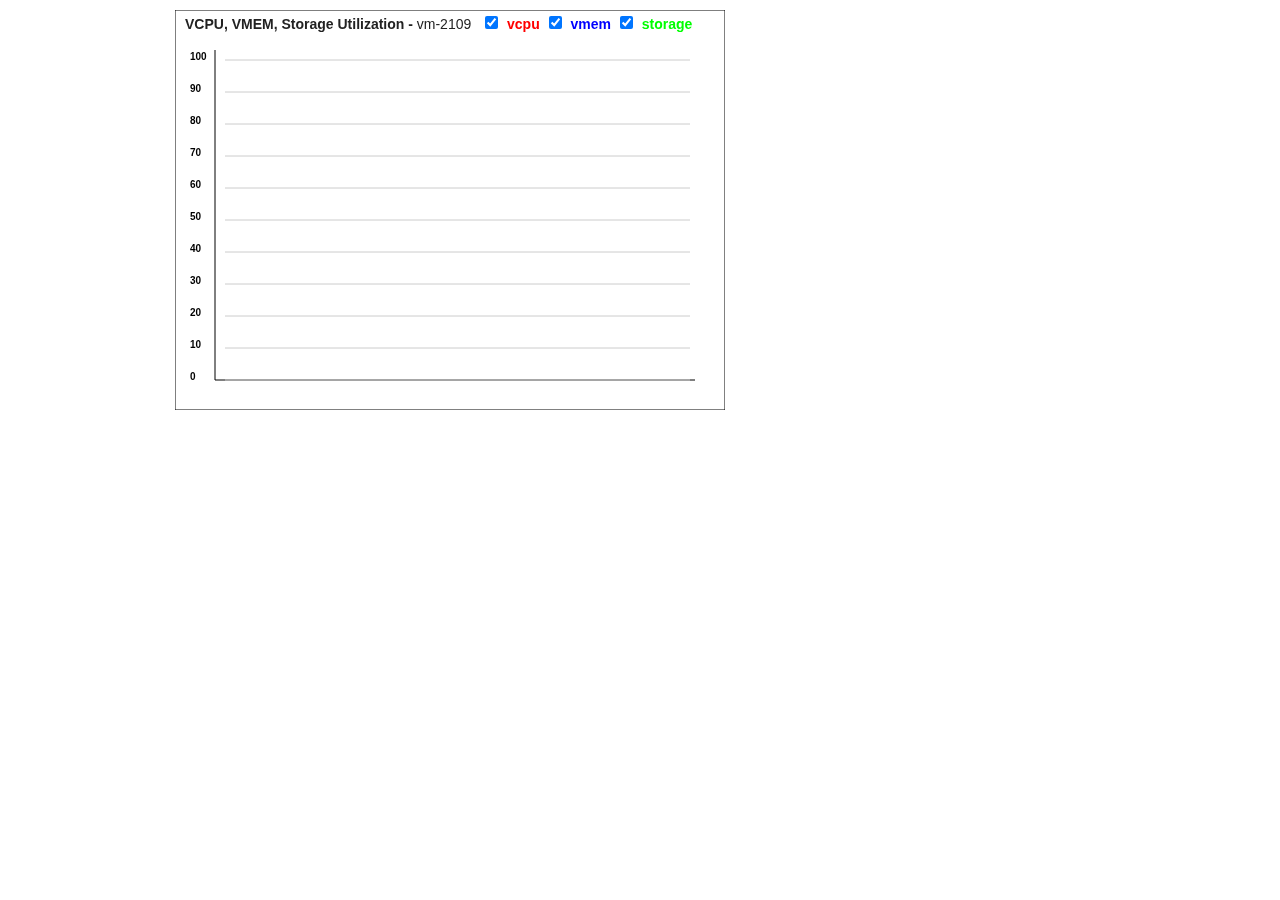
<file: index.html>
<!DOCTYPE html>

<!--[if lt IE 7]>      <html class="no-js lt-ie9 lt-ie8 lt-ie7"> <![endif]-->
<!--[if IE 7]>         <html class="no-js lt-ie9 lt-ie8"> <![endif]-->
<!--[if IE 8]>         <html class="no-js lt-ie9"> <![endif]-->
<!--[if gt IE 8]><!--> <html class="no-js"> <!--<![endif]-->

    <head>
        <meta charset="utf-8">
        <meta http-equiv="X-UA-Compatible" content="IE=edge,chrome=1">
        <title>VMTurbo Entity Graph</title>
        <meta name="description" content="A graph of a VMTEntity">
        <meta name="viewport" content="width=device-width">

        <!-- Stylesheets and scripts that can't wait -->
        <link rel="stylesheet" href="css/normalize.css">
        <link rel="stylesheet" href="css/main.css">
        <link rel="stylesheet" href="css/vmt.css">
        <link type="text/css" rel="Stylesheet" href="js/vendor/blackbirdjs/blackbird.css" />

        <script src="js/vendor/modernizr-2.6.2.min.js"></script>
        <script src="//ajax.googleapis.com/ajax/libs/jquery/1.8.3/jquery.min.js"></script>
        <script>window.jQuery || document.write('<script src="js/vendor/jquery-1.8.3.min.js"><\/script>')</script>
        <script src="js/plugins.js"></script>

    </head>

    <body>
        <!--[if lt IE 7]>
            <p class="chromeframe">You are using an <strong>outdated</strong> browser. Please <a href="http://browsehappy.com/">upgrade your browser</a> or <a href="http://www.google.com/chromeframe/?redirect=true">activate Google Chrome Frame</a> to improve your experience.</p>
        <![endif]-->

        <!-- Main Content -->

        <script>
            jQuery ( document ).ready ( function ( ) {
                startApp ( );
            } );
        </script>

        <div id="centercontainer" style="width: 100%" align="center">
            <div id="maincontentcontainer"></div>
        </div>

        <!-- Scripts that can wait -->

        <!-- JSBase Framework -->
        <script type="text/javascript" src="js/tcoz/jsbase/jsbase.js"></script>
        <script type="text/javascript" src="js/tcoz/jsbase/singletons_jsbase.js"></script>
        <script type="text/javascript" src="js/tcoz/jsbase/utils_jsbase.js"></script>
        <script type="text/javascript" src="js/tcoz/jsbase/commands_jsbase.js"></script>

        <!-- App-specific JS-->
        <script type="text/javascript" src="js/com/vmtentitygraph/main.js"></script>
        <script type="text/javascript" src="js/com/vmtentitygraph/ui/singletons.js"></script>
        <script type="text/javascript" src="js/com/vmtentitygraph/ui/commands.js"></script>
        <script type="text/javascript" src="js/com/vmtentitygraph/ui/views.js"></script>
        <script type="text/javascript" src="js/com/vmtentitygraph/ui/controllers.js"></script>
        <script type="text/javascript" src="js/com/vmtentitygraph/ui/enums.js"></script>
        <script type="text/javascript" src="js/com/vmtentitygraph/ui/parsers.js"></script>

        <!-- Blackbird console, F2 to show -->
        <script type="text/javascript" src="js/vendor/blackbirdjs/blackbird.js"></script>

    </body>

</html>
</file>
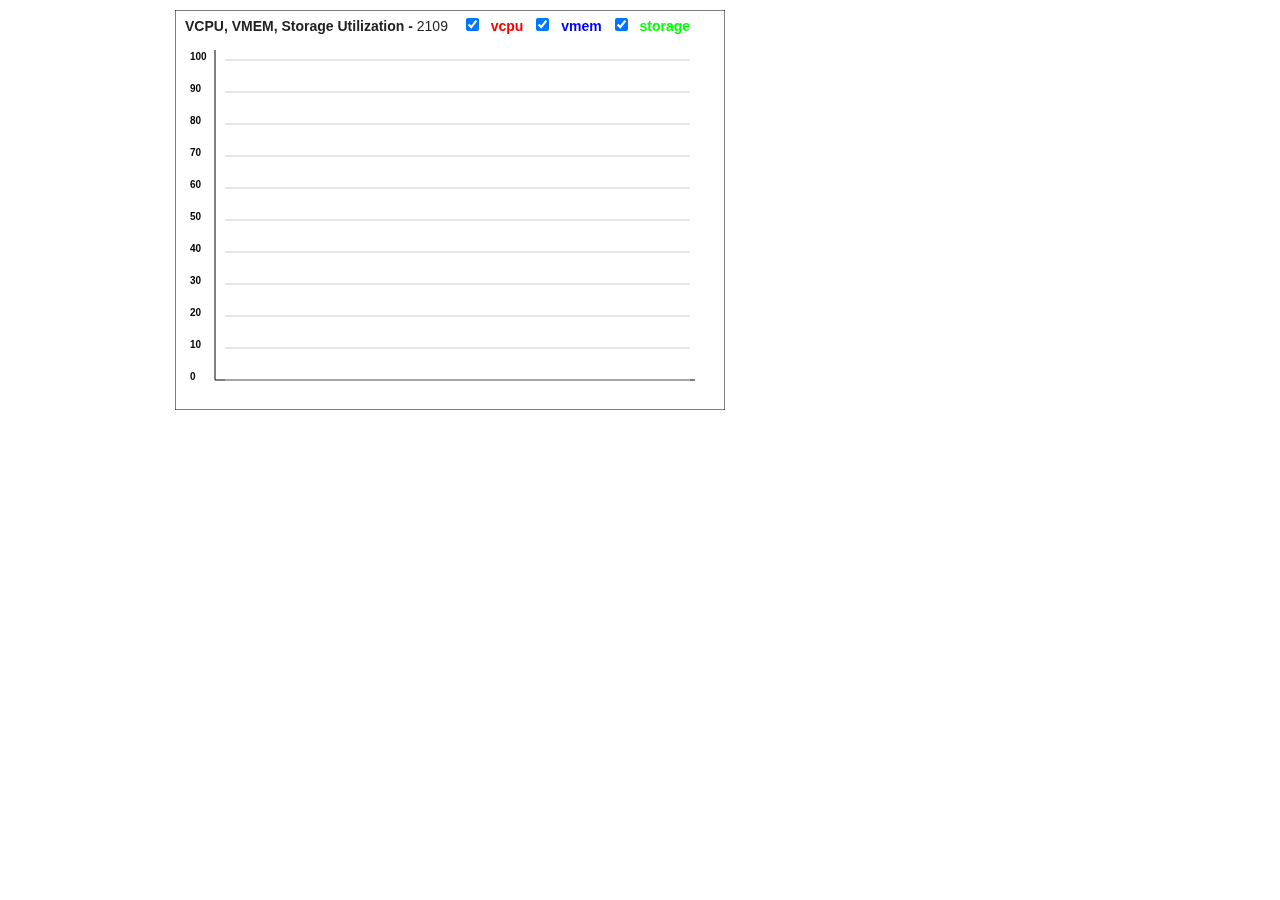
<file: simplified/index.html>
<!DOCTYPE html>

    <head>
        <title>VMTurbo Entity Graph</title>

        <!-- Main Stylesheet -->
        <link rel="stylesheet" href="../css/main.css">

        <script src="//ajax.googleapis.com/ajax/libs/jquery/1.8.3/jquery.min.js"></script>
        <script src="../js/vendor/jquery-1.8.3.min.js"></script>

    </head>

    <body>

        <script type="text/javascript">

            // Framework namespace, only used by the utils and parser scripts here
            tcoz = { };

            jQuery ( document ).ready ( function ( ) {
                jQuery.ajax ( {
                    dataType : 'text',
                    data : { },
                    type : 'GET',
                    url : 'http://administrator:administrator@localhost:8400/vmturbo/api?inv.c&ServiceEntityHistoryService&getByNameOrUuid&vm-2109&VMem/utilization|VMem/peakUtilization|VCPU/utilization|VMem/units|VCPU/units|VCPU/peakUtilization|VStorage/utilization|VStorage/peakUtilization|StorageAccess/utilization|StorageAccess/peakUtilization|StorageLatency/utilization|StorageLatency/peakUtilization|StorageAccess/used|StorageLatency/used|VMem/used|VCPU/used|VStorage/used||StorageAccess/peak|StorageLatency/peak|VMem/peak|VCPU/peak|VStorage/peak|priceIndex&1358185766429&1358192966429&Snapshots',
                    success : function ( ajaxReturn ) { onAjaxReturn ( { 'status' : 'ok', 'ajaxReturn' : ajaxReturn } ); },
                    error : function ( error ) { onAjaxReturn ( error.responseText ); }
                } );
            } );

            var graphData = { };
            function onAjaxReturn ( dataObj ) {

                graphData = dataObj.ajaxReturn;
                drawBackground ( );
                drawAllGraphs ( );
            };

            function onCheckboxChange ( checkBox, metric ) {

                var divID = "#" + metric;
                if ( checkBox.checked ) {
                    jQuery ( divID ).show ( );
                }
                else {
                    jQuery ( divID ).hide ( );
                }
            }

            var originPoint = { };
            var graphYMax = 100;
            var yAxisLength = -1;
            function drawBackground ( ) {

                var layer_background = jQuery ( '#layer_background').get ( 0 ),
                    layer_background_context = layer_background.getContext ( '2d' ),
                    timeArray = tcoz.parseXMLAttribute ( 'ServiceEntityHistory', 'time', graphData ),
                    i = 0;

                this.originPoint = { 'x' : 50, 'y' : layer_background.height - 10 };
                this.yAxisLength = originPoint.y - 70;
                this.graphYMax = 100;

                jQuery ( '#vmname').text ( '2109' );

                layer_background_context.clearRect ( 0, 0, layer_background.width, layer_background.height );

                layer_background_context.strokeStyle = '#000000';
                layer_background_context.strokeRect ( 0, 0, layer_background.width, layer_background.height );
                layer_background_context.stroke ( );

                // draw the axis lines
                layer_background_context.beginPath ( );
                layer_background_context.moveTo ( originPoint.x - 10, originPoint.y - 20 );
                layer_background_context.lineTo ( layer_background.width - 30, originPoint.y - 20 );
                layer_background_context.stroke ( );

                layer_background_context.beginPath ( );
                layer_background_context.moveTo ( originPoint.x - 10, originPoint.y - 20 );
                layer_background_context.lineTo ( originPoint.x - 10, 40 );
                layer_background_context.stroke ( );

                // draw X label times
                var date = new Date ( );
                for ( i = 0; i < timeArray.length; i += 1 )
                {
                    date.setTime ( timeArray [ i ] );

                    var xCoord = originPoint.x + ( i * 40 );
                    var timeLabelVal = date.getHours ().toString ( ) + ":" + date.getMinutes ().toString ( );

                    layer_background_context.fillStyle = "#000000";
                    layer_background_context.fillText ( timeLabelVal, xCoord, originPoint.y );
                }

                // draw the Y labels from 0 to graphYMax, and the grid lines across the graph
                for ( i = 0; i <= 10; i += 1 ) {
                    var yTarget = ( originPoint.y - 20 ) - ( ( yAxisLength * .1 ) * i );

                    layer_background_context.font = 'bold 10px sans-serif';
                    layer_background_context.fillStyle = "#000000";
                    layer_background_context.fillText ( ( i * 10 ).toString ( ), originPoint.x - 35, yTarget );

                    layer_background_context.strokeStyle = "#CCCCCC";
                    layer_background_context.lineWidth = 1;
                    layer_background_context.beginPath ( );
                    layer_background_context.moveTo ( originPoint.x, yTarget );
                    layer_background_context.lineTo ( 515, yTarget );
                    layer_background_context.stroke ( );
                }
            };

            function drawAllGraphs ( ) {

                // Set up and draw VCPU
                var valsArray = tcoz.parseXMLAttribute ( 'ServiceEntityHistory', 'VCPU_utilization', graphData ),
                    bottom_context = jQuery ( '#layer0_vcpu').get ( 0 ).getContext ( '2d'),
                    top_context = jQuery ( '#layer1_vcpu').get ( 0 ).getContext ( '2d');

                drawGraph ( valsArray, bottom_context, top_context, '#FF0000', 6 );

                // Set up and draw VMEM
                valsArray = tcoz.parseXMLAttribute ( 'ServiceEntityHistory', 'VMEM_utilization', graphData );
                bottom_context = jQuery ( '#layer0_vmem').get ( 0 ).getContext ( '2d');
                top_context = jQuery ( '#layer1_vmem').get ( 0 ).getContext ( '2d');

                drawGraph ( valsArray, bottom_context, top_context, '#0000FF', 4 );

                // Set up and draw Storage
                valsArray = tcoz.parseXMLAttribute ( 'ServiceEntityHistory', 'Storage_utilization', graphData );
                bottom_context = jQuery ( '#layer0_storage').get ( 0 ).getContext ( '2d');
                top_context = jQuery ( '#layer1_storage').get ( 0 ).getContext ( '2d');

                drawGraph ( valsArray, bottom_context, top_context, '#00FF00', 2 );
            }

            function drawGraph ( valsArray, bottomLayer, topLayer, lineColor, lineWeight ) {

                var layer_background = jQuery ( '#layer_background' ).get ( 0 ),
                    max = graphYMax,
                    nudge = 10,
                    i = 0;

                bottomLayer.clearRect ( 0, 0, layer_background.width, layer_background.height );
                topLayer.clearRect ( 0, 0, layer_background.width, layer_background.height );


                // Get times, draw Y axis labels, get values, draw indicators
                var lastXCoord = -1;
                var lastYCoord = -1;
                for ( i = 0; i < valsArray.length; i += 1 ) {

                    var pctOfMax = valsArray [ i ] / max;
                    var xCoord = originPoint.x + ( i * 40 );
                    var yCoord = ( originPoint.y - 20 ) - ( yAxisLength * pctOfMax );

                    // draw the graph lines
                    bottomLayer.strokeStyle = lineColor;
                    bottomLayer.lineWidth = lineWeight;
                    if ( lastXCoord !== -1 ) {
                        bottomLayer.beginPath ( );
                        bottomLayer.moveTo ( lastXCoord + nudge, lastYCoord );
                        bottomLayer.lineTo ( xCoord + nudge, yCoord );
                        bottomLayer.stroke ( );
                    }

                    // draw circle indicators
                    topLayer.fillStyle = "#00FF00";
                    topLayer.beginPath ( );
                    topLayer.arc ( xCoord + 10, yCoord, 5, 0, 2 * Math.PI, false );
                    topLayer.fill ( );
                    topLayer.lineWidth = 1;
                    topLayer.strokeStyle = '#000000';
                    topLayer.stroke ( );

                    // preserve the last coords so we know the last location to a draw a line from (to this location).
                    lastXCoord = xCoord;
                    lastYCoord = yCoord;
                }
            };

        </script>

        <canvas id="layer_background" width="550" height="400" style="position: absolute; left: 175px; top: 10px; z-index: 0;"></canvas>

        <div id="vcpu" style="position: absolute; left: 175px; top: 10px; font-weight: bold;">
            <canvas id="layer0_vcpu" width="550" height="400" style="position: absolute; left: 0; top: 0; z-index: 1;"></canvas>
            <canvas id="layer1_vcpu" width="550" height="400" style="position: absolute; left: 0; top: 0; z-index: 2;"></canvas>
        </div>
        <div id="vmem" style="position: absolute; left: 175px; top: 10px; font-weight: bold;">
            <canvas id="layer0_vmem" width="550" height="400" style="position: absolute; left: 0; top: 0; z-index: 3;"></canvas>
            <canvas id="layer1_vmem" width="550" height="400" style="position: absolute; left: 0; top: 0; z-index: 4;"></canvas>
        </div>
        <div id="storage" style="position: absolute; left: 175px; top: 10px; font-weight: bold;">
            <canvas id="layer0_storage" width="550" height="400" style="position: absolute; left: 0; top: 0; z-index: 5;"></canvas>
            <canvas id="layer1_storage" width="550" height="400" style="position: absolute; left: 0; top: 0; z-index: 6;"></canvas>
        </div>

        <canvas id="layer_util" width="550" height="400" style="position: absolute; left: 175px; top: 10px; z-index: 7;"></canvas>

        <div style="position: absolute; left: 185px; top: 15px; font-weight: bold; font-size: 14px; z-index: 8;">
            VCPU, VMEM, Storage Utilization - <span id="vmname" style="font-weight: normal;"></span>
        <span style="position: relative; left: 10px">
            <input type="checkbox" onchange="onCheckboxChange ( this, 'vcpu' )" checked />
            <span style="position: relative; left: 5px; color: #FF0000;">vcpu</span>
        </span>
        <span style="position: relative; left: 20px">
            <input type="checkbox" onchange="onCheckboxChange ( this, 'vmem' )" checked />
            <span style="position: relative; left: 5px; color: #0000FF;">vmem</span>
        </span>
        <span style="position: relative; left: 30px">
            <input type="checkbox" onchange="onCheckboxChange ( this, 'storage' )" checked />
            <span style="position: relative; left: 5px; color: #00FF00;">storage</span>
        </span>
        </div>

        <!-- JSBase Framework (in simplified version, these two just contain some useful utils you'd otherwise have to write) -->
        <script type="text/javascript" src="../js/tcoz/jsbase/utils_jsbase.js"></script>
        <script type="text/javascript" src="../js/com/vmtentitygraph/ui/parsers.js"></script>

    </body>

</html>
</file>
<file: css/main.css>
/*
 * HTML5 Boilerplate
 *
 * What follows is the result of much research on cross-browser styling.
 * Credit left inline and big thanks to Nicolas Gallagher, Jonathan Neal,
 * Kroc Camen, and the H5BP dev community and team.
 */

/* ==========================================================================
   Base styles: opinionated defaults
   ========================================================================== */

html,
button,
input,
select,
textarea {
    color: #222;
    font-family: 'Arial';
}

body {
    font-size: 1em;
    line-height: 1.4;
}

/*
 * Remove text-shadow in selection highlight: h5bp.com/i
 * These selection declarations have to be separate.
 * Customize the background color to match your design.
 */

::-moz-selection {
    background: #b3d4fc;
    text-shadow: none;
}

::selection {
    background: #b3d4fc;
    text-shadow: none;
}

/*
 * A better looking default horizontal rule
 */

hr {
    display: block;
    height: 1px;
    border: 0;
    border-top: 1px solid #ccc;
    margin: 1em 0;
    padding: 0;
}

/*
 * Remove the gap between images and the bottom of their containers: h5bp.com/i/440
 */

img {
    vertical-align: middle;
}

/*
 * Remove default fieldset styles.
 */

fieldset {
    border: 0;
    margin: 0;
    padding: 0;
}

/*
 * Allow only vertical resizing of textareas.
 */

textarea {
    resize: vertical;
}

/* ==========================================================================
   Chrome Frame prompt
   ========================================================================== */

.chromeframe {
    margin: 0.2em 0;
    background: #ccc;
    color: #000;
    padding: 0.2em 0;
}

/* ==========================================================================
   Author's custom styles
   ========================================================================== */

















/* ==========================================================================
   Helper classes
   ========================================================================== */

/*
 * Image replacement
 */

.ir {
    background-color: transparent;
    border: 0;
    overflow: hidden;
    /* IE 6/7 fallback */
    *text-indent: -9999px;
}

.ir:before {
    content: "";
    display: block;
    width: 0;
    height: 100%;
}

/*
 * Hide from both screenreaders and browsers: h5bp.com/u
 */

.hidden {
    display: none !important;
    visibility: hidden;
}

/*
 * Hide only visually, but have it available for screenreaders: h5bp.com/v
 */

.visuallyhidden {
    border: 0;
    clip: rect(0 0 0 0);
    height: 1px;
    margin: -1px;
    overflow: hidden;
    padding: 0;
    position: absolute;
    width: 1px;
}

/*
 * Extends the .visuallyhidden class to allow the element to be focusable
 * when navigated to via the keyboard: h5bp.com/p
 */

.visuallyhidden.focusable:active,
.visuallyhidden.focusable:focus {
    clip: auto;
    height: auto;
    margin: 0;
    overflow: visible;
    position: static;
    width: auto;
}

/*
 * Hide visually and from screenreaders, but maintain layout
 */

.invisible {
    visibility: hidden;
}

/*
 * Clearfix: contain floats
 *
 * For modern browsers
 * 1. The space content is one way to avoid an Opera bug when the
 *    `contenteditable` attribute is included anywhere else in the document.
 *    Otherwise it causes space to appear at the top and bottom of elements
 *    that receive the `clearfix` class.
 * 2. The use of `table` rather than `block` is only necessary if using
 *    `:before` to contain the top-margins of child elements.
 */

.clearfix:before,
.clearfix:after {
    content: " "; /* 1 */
    display: table; /* 2 */
}

.clearfix:after {
    clear: both;
}

/*
 * For IE 6/7 only
 * Include this rule to trigger hasLayout and contain floats.
 */

.clearfix {
    *zoom: 1;
}

/* ==========================================================================
   EXAMPLE Media Queries for Responsive Design.
   Theses examples override the primary ('mobile first') styles.
   Modify as content requires.
   ========================================================================== */

@media only screen and (min-width: 35em) {
    /* Style adjustments for viewports that meet the condition */
}

@media only screen and (-webkit-min-device-pixel-ratio: 1.5),
       only screen and (min-resolution: 144dpi) {
    /* Style adjustments for high resolution devices */
}

/* ==========================================================================
   Print styles.
   Inlined to avoid required HTTP connection: h5bp.com/r
   ========================================================================== */

@media print {
    * {
        background: transparent !important;
        color: #000 !important; /* Black prints faster: h5bp.com/s */
        box-shadow: none !important;
        text-shadow: none !important;
    }

    a,
    a:visited {
        text-decoration: underline;
    }

    a[href]:after {
        content: " (" attr(href) ")";
    }

    abbr[title]:after {
        content: " (" attr(title) ")";
    }

    /*
     * Don't show links for images, or javascript/internal links
     */

    .ir a:after,
    a[href^="javascript:"]:after,
    a[href^="#"]:after {
        content: "";
    }

    pre,
    blockquote {
        border: 1px solid #999;
        page-break-inside: avoid;
    }

    thead {
        display: table-header-group; /* h5bp.com/t */
    }

    tr,
    img {
        page-break-inside: avoid;
    }

    img {
        max-width: 100% !important;
    }

    @page {
        margin: 0.5cm;
    }

    p,
    h2,
    h3 {
        orphans: 3;
        widows: 3;
    }

    h2,
    h3 {
        page-break-after: avoid;
    }
}
</file>
<file: css/vmt.css>
/* CSS 3 FEATURES */
.roundedcorners {
    -moz-border-radius: 10px;
    border-radius: 10px;
}

.boxshadow {
    -moz-box-shadow: 4px 4px 2px #000;
    -webkit-box-shadow: 4px 4px 2px #000;
    box-shadow: 4px 4px 2px #000;
}
</file>
<file: js/vendor/blackbirdjs/blackbird.css>
/*
  Blackbird - Open Source JavaScript Logging Utility
  Author: G Scott Olson
  Web: http://blackbirdjs.googlecode.com/
       http://www.gscottolson.com/blackbirdjs/
  Version: 1.0

  The MIT License - Copyright (c) 2008 Blackbird Project
*/
#blackbird { margin:0; padding:0; position:fixed; _position:absolute; font:11px/1.3 Consolas, 'Lucida Console', Monaco, monospace; _border:2px solid #BBB;  }
#blackbird.bbTopLeft { top:0; left:0; _top:expression(eval(document.documentElement.scrollTop+8)); _left:expression(eval(document.documentElement.scrollLeft+8)); }
#blackbird.bbTopRight { top:0; right:0; }
* html .bbTopRight { right:auto; top:expression(eval(document.documentElement.scrollTop+8)); left:expression(eval(document.documentElement.scrollLeft+document.documentElement.clientWidth-document.getElementById('blackbird').offsetWidth-8)); }
#blackbird.bbBottomLeft  { bottom:0; left:0; }
* html .bbBottomLeft { bottom:auto; top:expression(eval(document.documentElement.scrollTop+document.documentElement.clientHeight-document.getElementById('blackbird').offsetHeight-8)); left:expression(eval(document.documentElement.scrollLeft+8)); }
#blackbird.bbBottomRight { bottom:0; right:0; }
* html .bbBottomRight { bottom:auto; right:auto; top:expression(eval(document.documentElement.scrollTop+document.documentElement.clientHeight-document.getElementById('blackbird').offsetHeight-8)); left:expression(eval(document.documentElement.scrollLeft+document.documentElement.clientWidth-document.getElementById('blackbird').offsetWidth-8)); }

#blackbird.bbSmall { width:300px; _width:272px; }
  #blackbird.bbSmall .header { _width:272px; }
  #blackbird.bbSmall .header div.left, #blackbird.bbSmall .footer div.left   { width:150px; }
  #blackbird.bbSmall .main { _width:272px; }
  #blackbird.bbSmall .main div { height:200px; }
  #blackbird.bbSmall .main div.mainBody { width:272px; }
  #blackbird.bbSmall .footer { _width:272px; }

#blackbird.bbLarge { width:500px; _width:472px; }
  #blackbird.bbLarge .header { _width:472px; }
  #blackbird.bbLarge .header div.left, #blackbird.bbLarge .footer div.left { width:350px; }
  #blackbird.bbLarge .main { _width:472px; }
  #blackbird.bbLarge .main div { height:500px; }
  #blackbird.bbLarge .main div.mainBody { width:472px; }
  #blackbird.bbLarge .footer { _width:472px; }

#blackbird .header span { position:relative; width:16px; height:16px; margin:0 4px; float:left; background-image:url(blackbird_icons.png); background-repeat:no-repeat; }
	#blackbird .header span.error           { background-position:0px 0px; }
	#blackbird .header span.errorDisabled   { background-position:-16px 0px; }
	#blackbird .header span.warn            { background-position:0px -16px; }
	#blackbird .header span.warnDisabled    { background-position:-16px -16px; }
	#blackbird .header span.info            { background-position:0px -32px; }
	#blackbird .header span.infoDisabled    { background-position:-16px -32px; }
	#blackbird .header span.debug           { background-position:0px -48px; }
	#blackbird .header span.debugDisabled   { background-position:-16px -48px; }
	#blackbird .header span.profile         { background-position:0px -64px; }
	#blackbird .header span.profileDisabled { background-position:-16px -64px; }
	#blackbird .header span.close           { background-position:0px -80px; }
	#blackbird .header span.clear           { background-position:-16px -80px; }
	#blackbird .header span.small           { background-position:0px -96px; }
	#blackbird .header span.large           { background-position:-16px -96px; }

#blackbird .header > div, #blackbird .main > div, #blackbird .footer > div { background-image:url(blackbird_panel.png); background-repeat:no-repeat; }
	
#blackbird .header div { float:left; _background-color:#000; }
	#blackbird .header div.left { background-position:top left; height:40px; _height:16px; }
		#blackbird .header .left div.filters { margin-left: -4px; padding:16px 0 0 19px; float:left; _padding:6px 8px; }
	#blackbird .header div.right { background-position:top right; height:40px; width:150px; _width:122px; _height:16px; }
		#blackbird .header .right div.controls { padding:16px 24px 0 0; float:right; _padding:6px 8px; }
		#blackbird .header .right .controls span { margin:0; }
		#blackbird .header .right .controls span.clear { margin-right:8px; }

#blackbird .main div { float:left; }
	#blackbird .main div.left { background-position:0 -30px; width:11px; _width:0; }
	#blackbird .main div.mainBody { background-position:40% -40px; _background-color:#000; _filter:alpha(opacity='93'); }
		#blackbird .main .mainBody ol { line-height: 1.45; height:100%; overflow:auto; width:100%; list-style-type:none; margin:0; padding:0; }
		#blackbird .main .mainBody ol li { padding:1px 4px 1px 30px; border-bottom: 1px solid #333; color:#CCC; margin: 2px 2px; _text-indent: -2px; }
		  #blackbird .main .mainBody ol li span { background:url(blackbird_icons.png) no-repeat 0 0; border: 1px solid #333; height:16px; width:16px; display:block; float:left; margin: -2px 0 1px -25px; _display:inline; }
		
#blackbird .main .mainBody ol li.error span   { background-position:0 0; }
#blackbird .main .mainBody ol li.warn span    { background-position:0 -16px; }
#blackbird .main .mainBody ol li.info span    { background-position:0 -32px; }
#blackbird .main .mainBody ol li.debug span   { background-position:0 -48px; }
#blackbird .main .mainBody ol li.profile span { background-position:0 -64px; }

#blackbird .main .mainBody ol li.profile { color:#DDD; font-style:italic; }
			
#blackbird .errorHidden li.error,	#blackbird .warnHidden li.warn,	#blackbird .infoHidden li.info,	#blackbird .debugHidden li.debug,	#blackbird .profileHidden li.profile { display:none; }

#blackbird .main div.right { background:url(blackbird_panel.png) no-repeat 100% -30px; width:17px; _width:0; }

#blackbird .footer div { height:50px; float:left; _background-color:#000; _height:30px; }
#blackbird .footer div.left { background-position:bottom left; _width:100%  !important; }
  #blackbird .footer div.left label { display:block;color:#BBB;margin:8px 0 0 16px; position:relative; font-family:Arial,sans-serif; _margin:4px 0 0 8px;}
    #blackbird .footer div.left label input { padding:0;vertical-align:middle; }
#blackbird .footer div.right { background-position:bottom right; width:150px; _width:0; }
</file>
